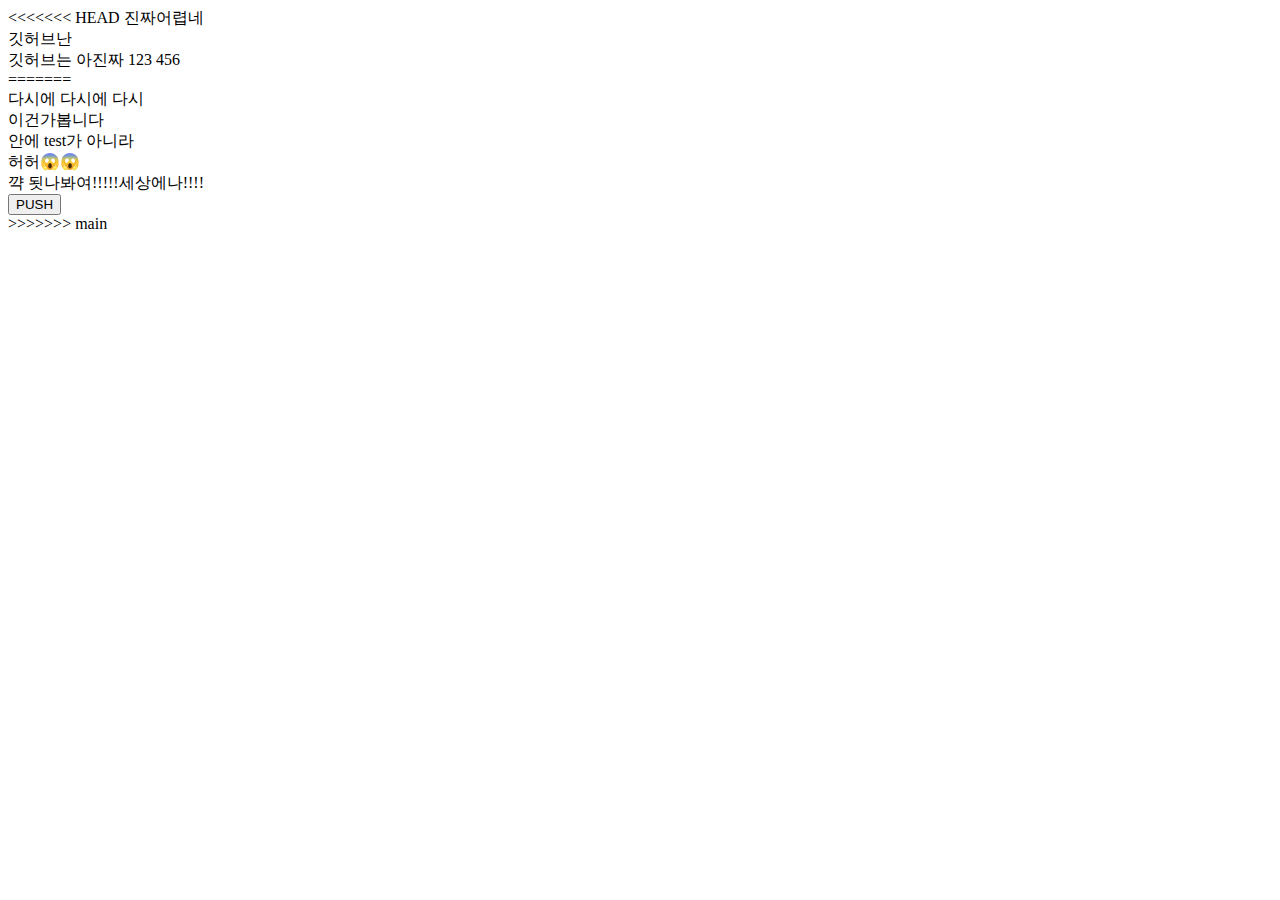
<file: index.html>
<!DOCTYPE html>
<html lang="en">
<<<<<<< HEAD
  <head>
    <meta charset="UTF-8" />
    <meta http-equiv="X-UA-Compatible" content="IE=edge" />
    <meta name="viewport" content="width=device-width, initial-scale=1.0" />
    <title>test</title>
  </head>
  <body>
    진짜어렵네
    <div>깃허브난</div>
    <div>깃허브는 아진짜 123 456</div>
  </body>
=======
    <head>
        <meta charset="UTF-8" />
        <meta http-equiv="X-UA-Compatible" content="IE=edge" />
        <meta name="viewport" content="width=device-width, initial-scale=1.0" />
        <title>Document</title>
    </head>
    <body>
        <header>
            <div>다시에 다시에 다시</div>
        </header>
        <main>
            <div>이건가봅니다</div>
            <div></div>
            <div>안에 test가 아니라</div>
        </main>
        <footer>
            <div>허허😱😱</div>
            <div>꺅 됫나봐여!!!!!세상에나!!!!</div>
            <button>PUSH</button>
        </footer>
    </body>
>>>>>>> main
</html>
</file>
